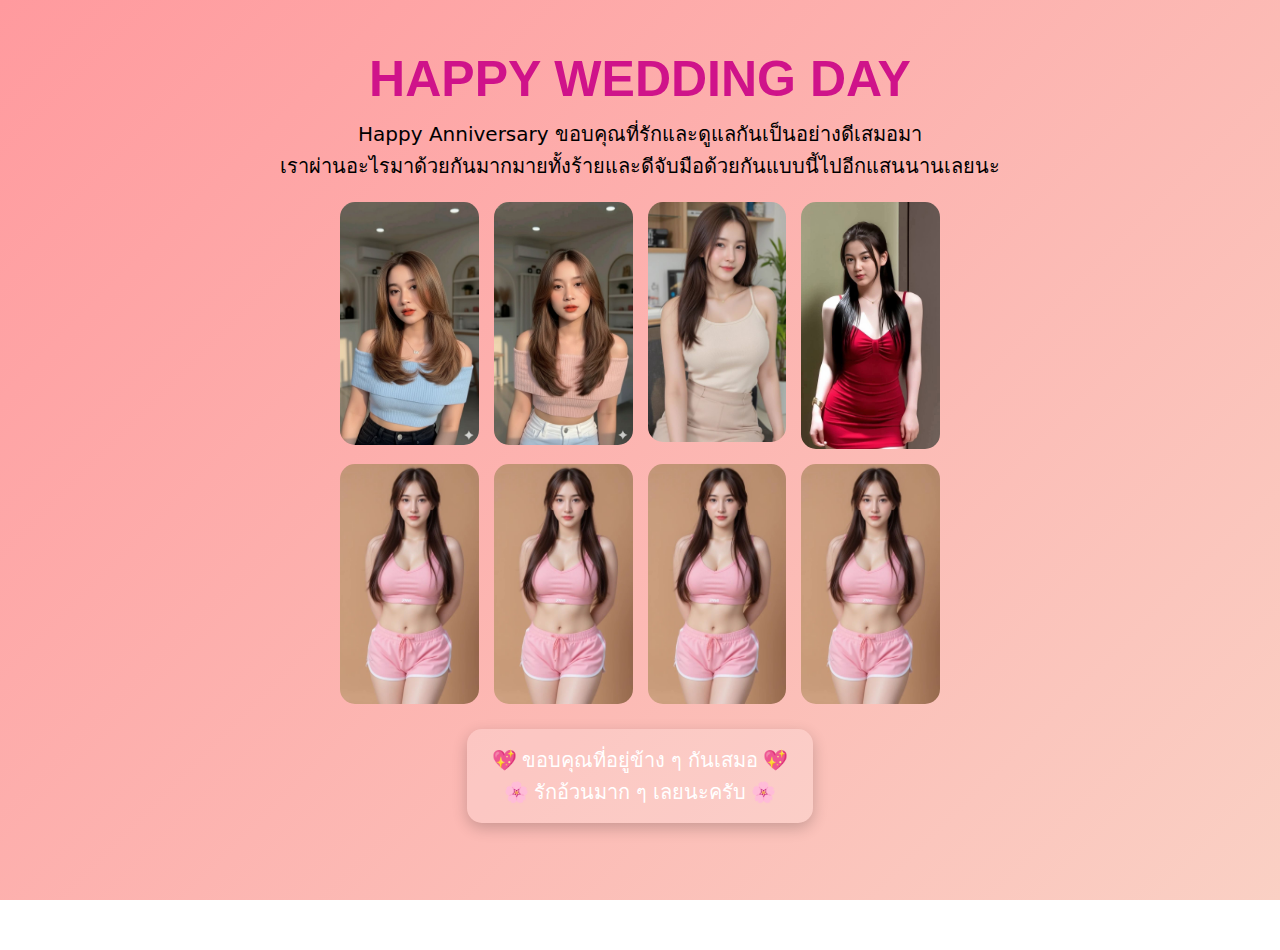
<file: index.html>
<!DOCTYPE html>
<html>

<head>
    <title>Page Title</title>
    <link rel="stylesheet" href="style.css">
    
</head>

<body>

    <h1>HAPPY WEDDING DAY</h1>
    <p>Happy Anniversary ขอบคุณที่รักและดูแลกันเป็นอย่างดีเสมอมา <br>
    เราผ่านอะไรมาด้วยกันมากมายทั้งร้ายและดีจับมือด้วยกันแบบนี้ไปอีกแสนนานเลยนะ
</p>
<div class="gallery">
    <img src="1.jpeng.jpg" alt="รูป 1">
    <img src="2.jpeng.jpg" alt="รูป 2">
    <img src="3.jpeng.jpg" alt="รูป 3">
    <img src="4.jpeng.jpg" alt="รูป 4">
    <img src="5.jpeng.jpg" alt="รูป 5">
    <img src="5.jpeng.jpg" alt="รูป 5">
    <img src="5.jpeng.jpg" alt="รูป 5">
    <img src="5.jpeng.jpg" alt="รูป 5">
</div>
<div class="message">
💖 ขอบคุณที่อยู่ข้าง ๆ กันเสมอ 💖<br>
🌸 รักอ้วนมาก ๆ เลยนะครับ 🌸
</div>
</body>

</html>
</file>
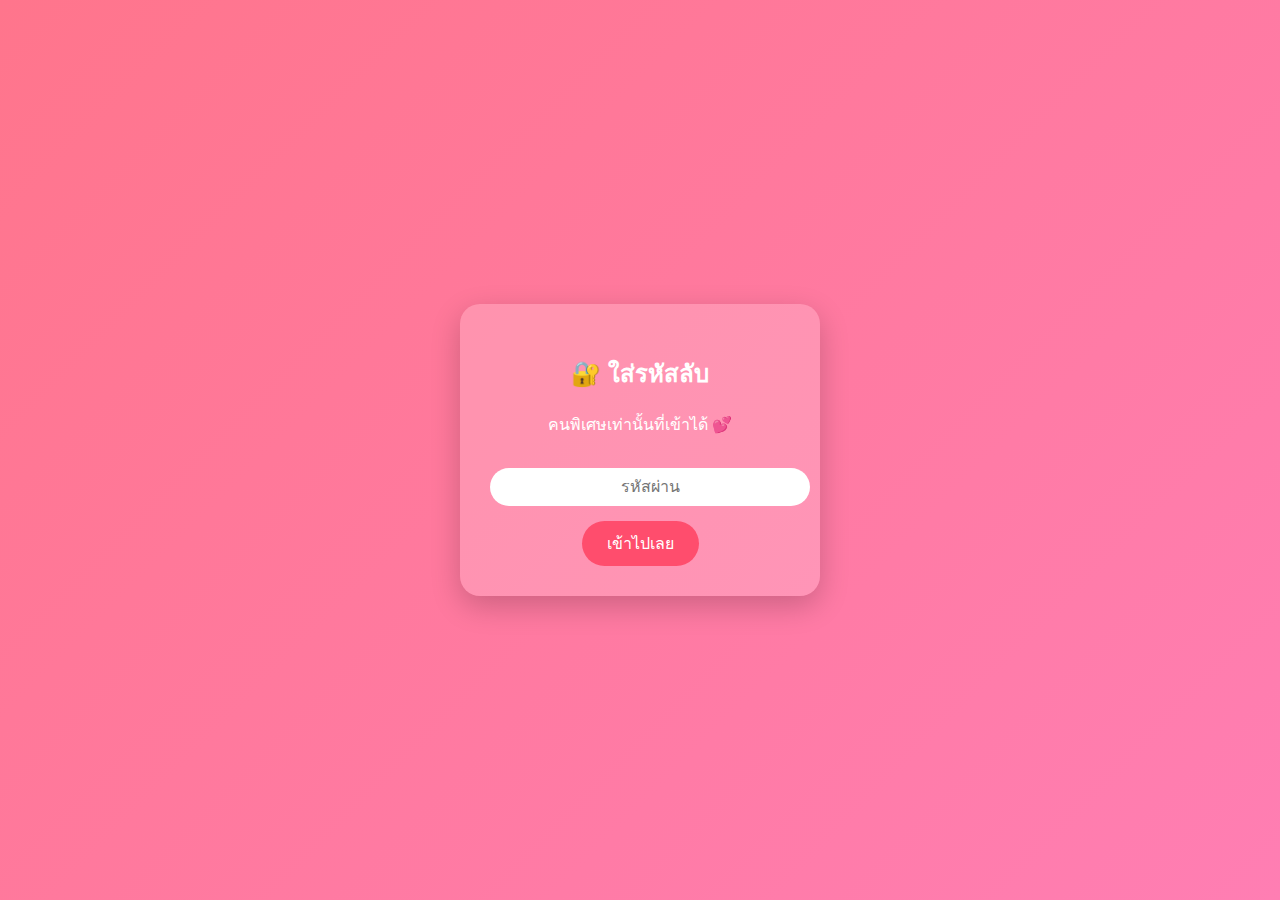
<file: index1.html>
<!DOCTYPE html>
<html lang="th">

<head>
    <meta charset="UTF-8">
    <title>ใส่รหัสลับก่อนเข้า 💌</title>
    <style>
        body {
            font-family: 'Segoe UI', sans-serif;
            background: linear-gradient(135deg, #ff758c, #ff7eb3);
            height: 100vh;
            margin: 0;
            display: flex;
            justify-content: center;
            align-items: center;
            color: white;
        }

        .box {
            background: rgba(255, 255, 255, 0.2);
            padding: 30px;
            border-radius: 20px;
            text-align: center;
            width: 300px;
            box-shadow: 0 10px 30px rgba(0, 0, 0, 0.2);
        }

        input {
            width: 100%;
            padding: 10px;
            border-radius: 20px;
            border: none;
            margin-top: 15px;
            font-size: 16px;
            text-align: center;
        }

        button {
            margin-top: 15px;
            padding: 10px 25px;
            border-radius: 25px;
            border: none;
            background: #ff4d6d;
            color: white;
            font-size: 16px;
            cursor: pointer;
        }

        button:hover {
            background: #ff1e4d;
        }

        .error {
            margin-top: 10px;
            color: #ffe6ea;
            display: none;
        }
    </style>
</head>

<body>

    <div class="box">
        <h2>🔐 ใส่รหัสลับ</h2>
        <p>คนพิเศษเท่านั้นที่เข้าได้ 💕</p>

        <input type="password" id="password" placeholder="รหัสผ่าน">
        <button onclick="checkPassword()">เข้าไปเลย</button>

        <div class="error" id="error">รหัสไม่ถูกนะ ลองใหม่อีกครั้ง 💔</div>
    </div>

    <script>
        // 🔑 เปลี่ยนรหัสผ่านตรงนี้
        const correctPassword = "1908";

        function checkPassword() {
            const input = document.getElementById("password").value;
            const error = document.getElementById("error");

            if (input === correctPassword) {
                window.location.href = "index2.html"; // หน้าเซอร์ไพรส์
            } else {
                error.style.display = "block";
            }
        }
    </script>

</body>

</html>
</file>
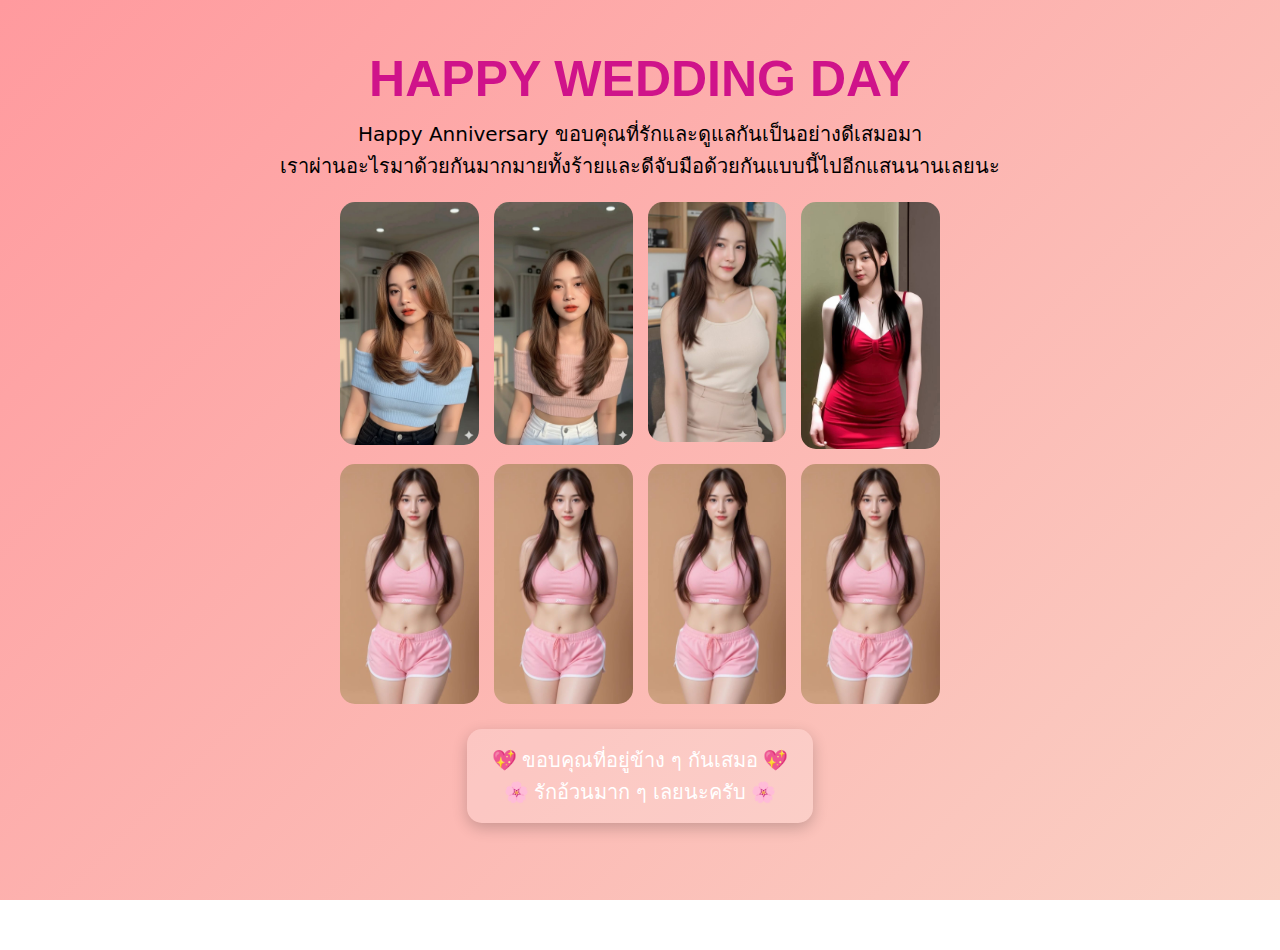
<file: index2.html>
<!DOCTYPE html>

<html>

<head>
    <title>Page Title</title>
    <link rel="stylesheet" href="style.css">

</head>

<body>

    <h1>HAPPY WEDDING DAY</h1>
    <p>Happy Anniversary ขอบคุณที่รักและดูแลกันเป็นอย่างดีเสมอมา <br>
        เราผ่านอะไรมาด้วยกันมากมายทั้งร้ายและดีจับมือด้วยกันแบบนี้ไปอีกแสนนานเลยนะ
    </p>
    <div class="gallery">
        <img src="1.jpeng.jpg" alt="รูป 1">
        <img src="2.jpeng.jpg" alt="รูป 2">
        <img src="3.jpeng.jpg" alt="รูป 3">
        <img src="4.jpeng.jpg" alt="รูป 4">
        <img src="5.jpeng.jpg" alt="รูป 5">
        <img src="5.jpeng.jpg" alt="รูป 5">
        <img src="5.jpeng.jpg" alt="รูป 5">
        <img src="5.jpeng.jpg" alt="รูป 5">
    </div>
    <div class="message">
        💖 ขอบคุณที่อยู่ข้าง ๆ กันเสมอ 💖<br>
        🌸 รักอ้วนมาก ๆ เลยนะครับ 🌸
    </div>
</body>

</html>
</file>
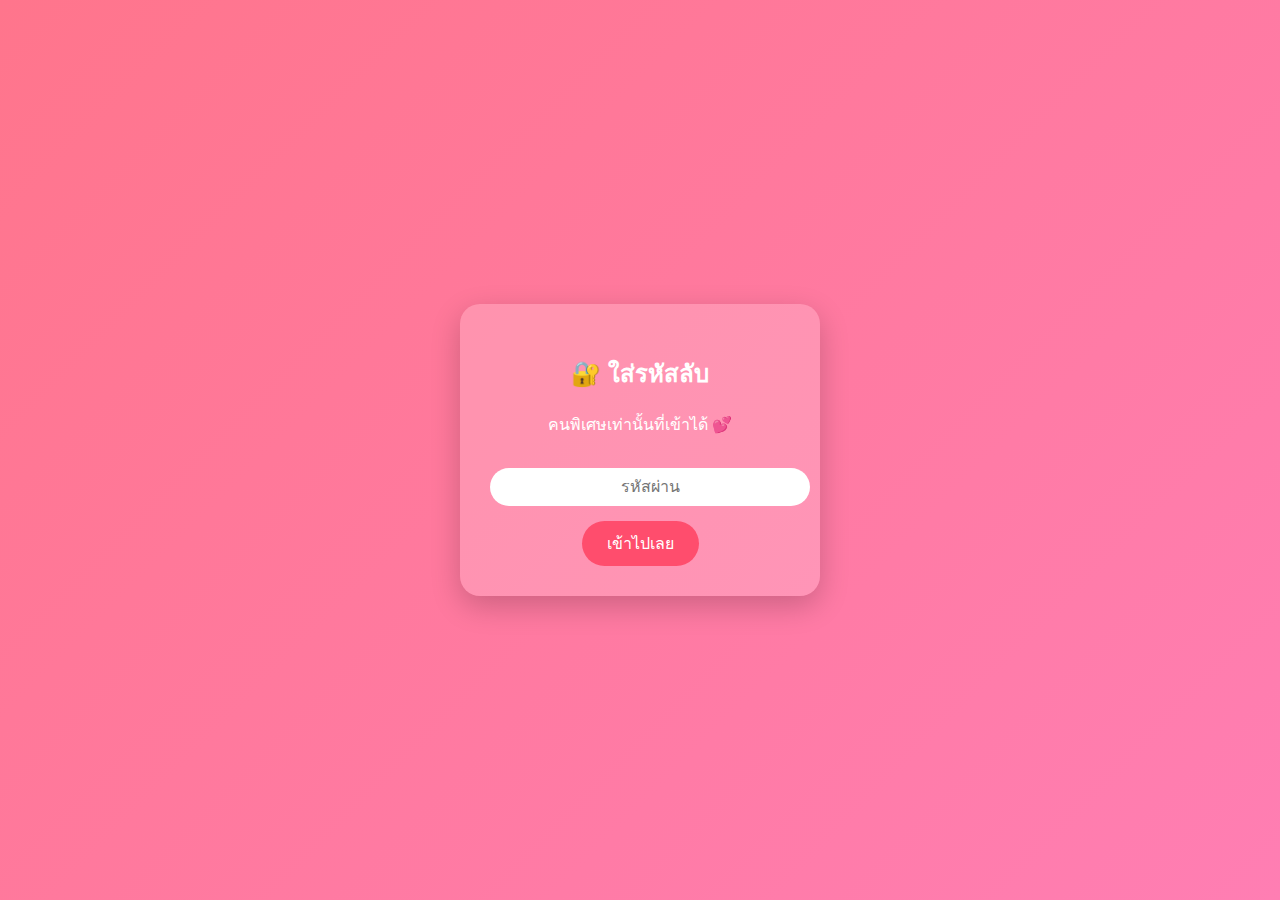
<file: indext01.html>
<!DOCTYPE html>
<html lang="th">

<head>
    <meta charset="UTF-8">
    <title>ใส่รหัสลับก่อนเข้า 💌</title>

    <style>
        body {
            font-family: 'Segoe UI', sans-serif;
            background: linear-gradient(135deg, #ff758c, #ff7eb3);
            height: 100vh;
            margin: 0;
            display: flex;
            justify-content: center;
            align-items: center;
            color: white;
        }

        .box {
            background: rgba(255, 255, 255, 0.2);
            padding: 30px;
            border-radius: 20px;
            text-align: center;
            width: 300px;
            box-shadow: 0 10px 30px rgba(0, 0, 0, 0.2);
        }

        input {
            width: 100%;
            padding: 10px;
            border-radius: 20px;
            border: none;
            margin-top: 15px;
            font-size: 16px;
            text-align: center;
        }

        button {
            margin-top: 15px;
            padding: 10px 25px;
            border-radius: 25px;
            border: none;
            background: #ff4d6d;
            color: white;
            font-size: 16px;
            cursor: pointer;
        }

        button:hover {
            background: #ff1e4d;
        }

        .error {
            margin-top: 10px;
            color: #ffe6ea;
            display: none;
        }
    </style>
</head>

<body>

    <div class="box">
        <h2>🔐 ใส่รหัสลับ</h2>
        <p>คนพิเศษเท่านั้นที่เข้าได้ 💕</p>

        <input type="password" id="password" placeholder="รหัสผ่าน">
        <button onclick="checkPassword()">เข้าไปเลย</button>

        <div class="error" id="error">รหัสไม่ถูกนะ ลองใหม่อีกครั้ง 💔</div>
    </div>

    <script>
        // 🔑 เปลี่ยนรหัสผ่านตรงนี้
        const correctPassword = "1908";

        function checkPassword() {
            const input = document.getElementById("password").value;
            const error = document.getElementById("error");

            if (input === correctPassword) {
                window.location.href = "index.html"; // หน้าเซอร์ไพรส์
            } else {
                error.style.display = "block";
            }
        }
    </script>

</body>

</html>
</file>
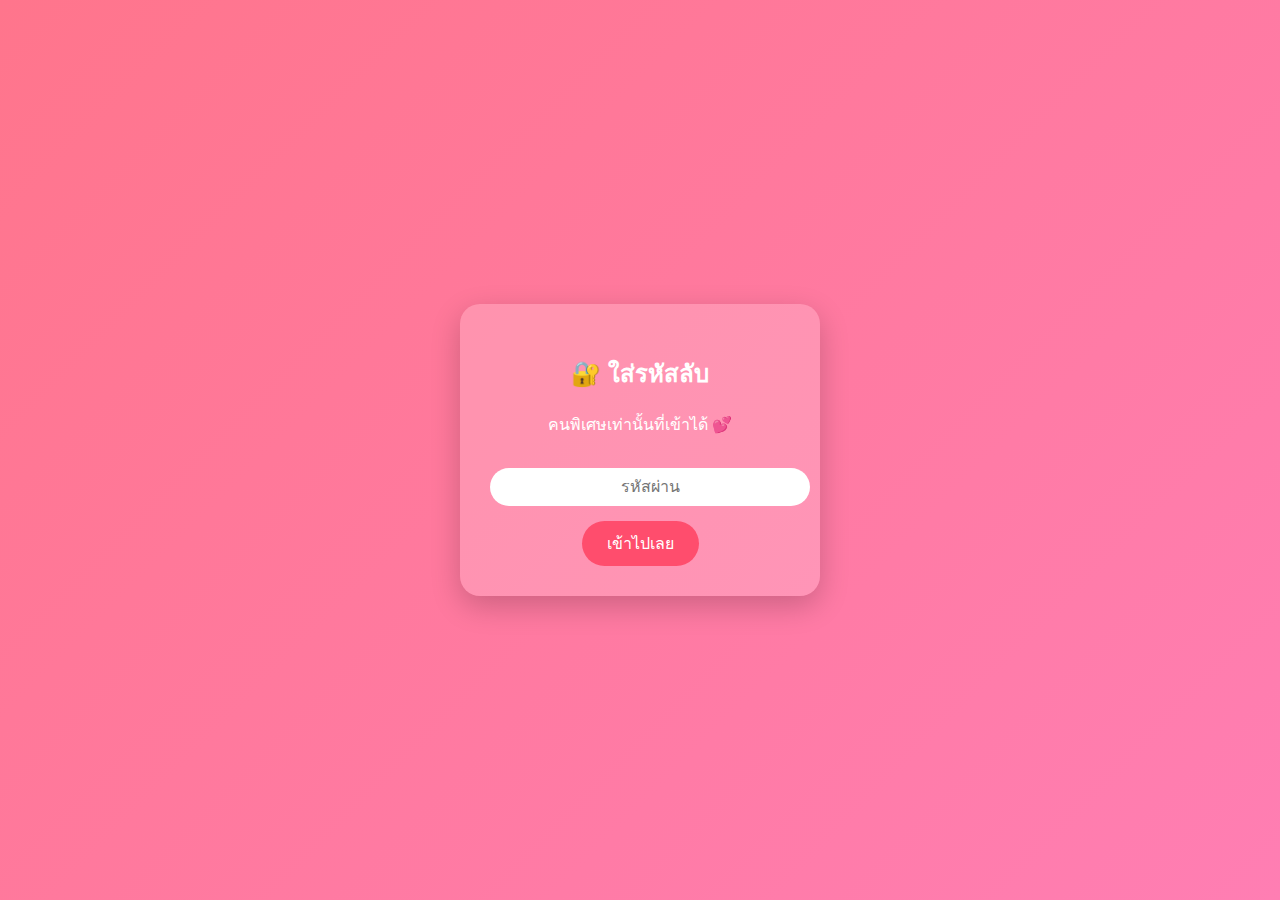
<file: หน้าแรก.html>
<!DOCTYPE html>
<html lang="th">

<head>
    <meta charset="UTF-8">
    <title>ใส่รหัสลับก่อนเข้า 💌</title>
    <style>
        body {
            font-family: 'Segoe UI', sans-serif;
            background: linear-gradient(135deg, #ff758c, #ff7eb3);
            height: 100vh;
            margin: 0;
            display: flex;
            justify-content: center;
            align-items: center;
            color: white;
        }

        .box {
            background: rgba(255, 255, 255, 0.2);
            padding: 30px;
            border-radius: 20px;
            text-align: center;
            width: 300px;
            box-shadow: 0 10px 30px rgba(0, 0, 0, 0.2);
        }

        input {
            width: 100%;
            padding: 10px;
            border-radius: 20px;
            border: none;
            margin-top: 15px;
            font-size: 16px;
            text-align: center;
        }

        button {
            margin-top: 15px;
            padding: 10px 25px;
            border-radius: 25px;
            border: none;
            background: #ff4d6d;
            color: white;
            font-size: 16px;
            cursor: pointer;
        }

        button:hover {
            background: #ff1e4d;
        }

        .error {
            margin-top: 10px;
            color: #ffe6ea;
            display: none;
        }
    </style>
</head>

<body>

    <div class="box">
        <h2>🔐 ใส่รหัสลับ</h2>
        <p>คนพิเศษเท่านั้นที่เข้าได้ 💕</p>

        <input type="password" id="password" placeholder="รหัสผ่าน">
        <button onclick="checkPassword()">เข้าไปเลย</button>

        <div class="error" id="error">รหัสไม่ถูกนะ ลองใหม่อีกครั้ง 💔</div>
    </div>

    <script>
        // 🔑 เปลี่ยนรหัสผ่านตรงนี้
        const correctPassword = "1908";

        function checkPassword() {
            const input = document.getElementById("password").value;
            const error = document.getElementById("error");

            if (input === correctPassword) {
                window.location.href = "หน้า2.html"; // หน้าเซอร์ไพรส์
            } else {
                error.style.display = "block";
            }
        }
    </script>

</body>

</html>
</file>
<file: style.css>
html,
body {
    margin: 0;
    padding: 0;
    width: 100%;
    height: 100%;
    background-position: center;
    background-repeat: no-repeat;
    background-attachment: fixed;
}
body {
    font-family: 'Segoe UI', sans-serif;
    background: linear-gradient(135deg, #ff9a9e, #fad0c4);
    margin: 0;
    padding:0;
        width: 100%;
            height: 100%;
            background-position: center;
            background-repeat: no-repeat;
            background-attachment: fixed;
    text-align: center;
    color: #fff;
}

h1 {
    margin-bottom: 20px;
}

.gallery {
    display: grid;
    grid-template-columns: repeat(auto-fit, minmax(120px, 1fr));
    gap: 15px;
    max-width: 600px;
    margin: 0 auto;
}

.gallery img {
    width: 100%;
    border-radius: 15px;
    transition: transform 0.3s, box-shadow 0.3s;
    cursor: pointer;
}

.gallery img:hover {
    transform: scale(1.1);
    box-shadow: 0 10px 20px rgba(0, 0, 0, 0.3);
}

@media (max-width: 500px) {
    .gallery {
        grid-template-columns: repeat(auto-fit, minmax(80px, 1fr));
    }
}


h1 {
    text-align: center;
    margin-top: 50px;
    color: rgb(207, 19, 138);
    font-family: Arial, Helvetica, sans-serif;
    font-size: 50px;
}
p {
    text-align: center;
    margin-top: -10px;
    color: rgb(0, 0, 0);
    font-family:system-ui, -apple-system, BlinkMacSystemFont, 
    'Segoe UI', Roboto, Oxygen, Ubuntu, Cantarell, 'Open Sans', 'Helvetica Neue', sans-serif;
    font-size:20px;

}
 .message {
 margin-top: 25px;
    font-size: 20px;
    line-height: 1.6;
    color: #fff;
    background: rgba(255, 255, 255, 0.2);
    display: inline-block;
    padding: 15px 25px;
    border-radius: 15px;
 box-shadow: 0 5px 15px rgba(0, 0, 0, 0.2);
}
    
@media (max-width: 500px) {
    .gallery {
     grid-template-columns: repeat(auto-fit, minmax(80px, 1fr));
  } }
</file>
